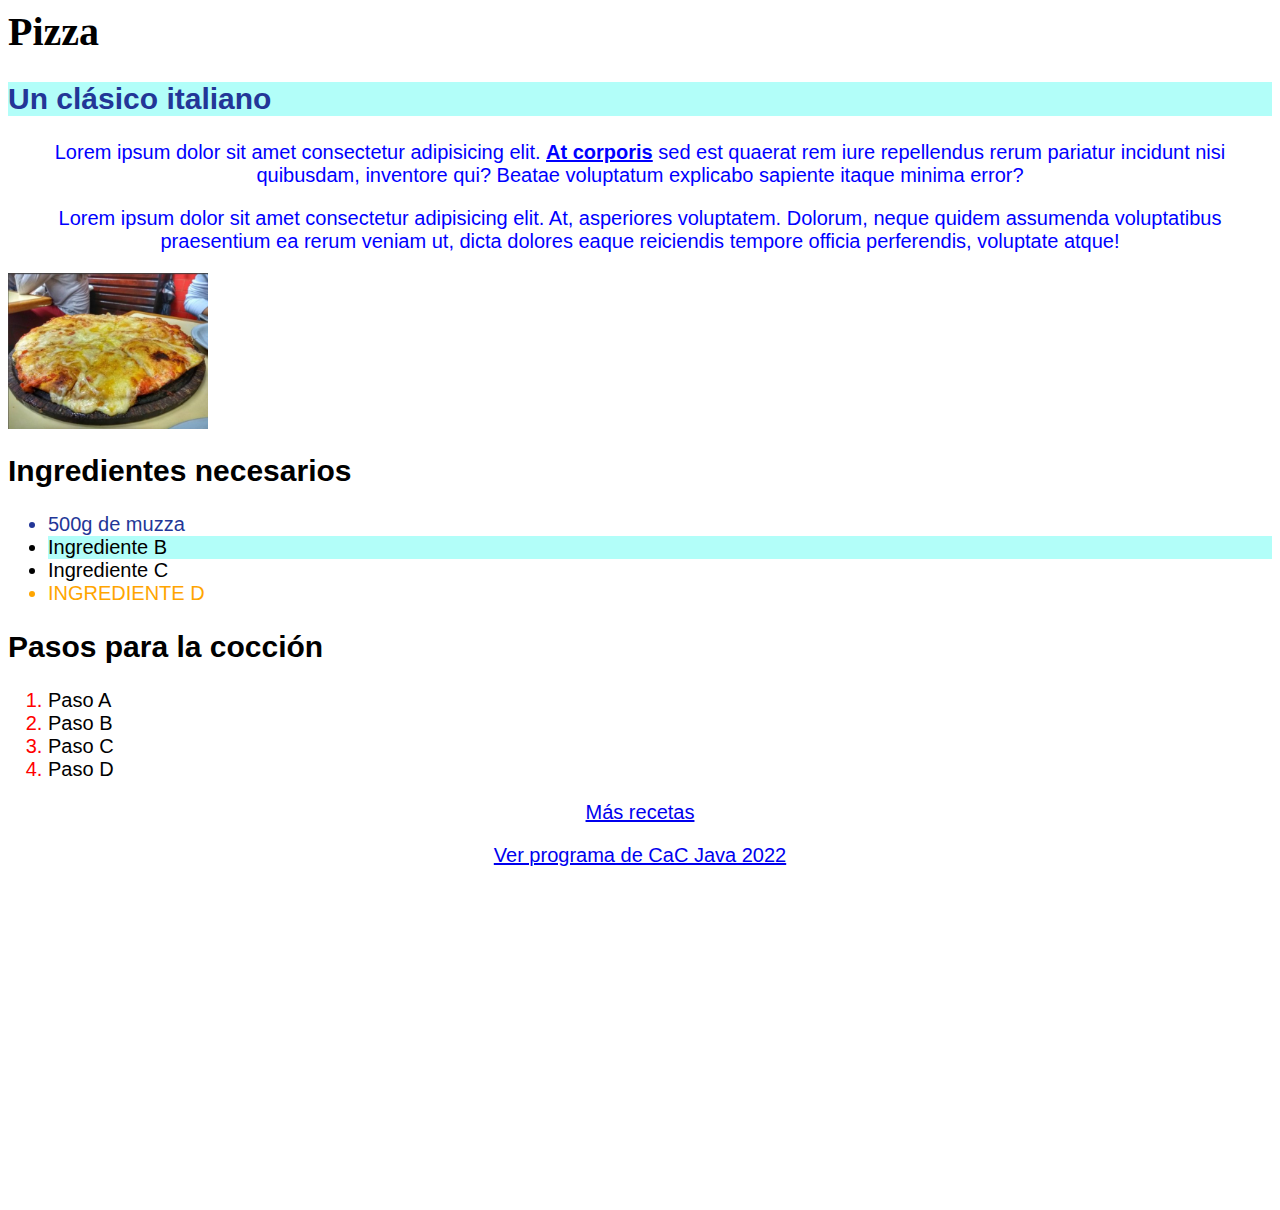
<file: index.html>
<html>
    <head>
        <meta charset="UTF-8">
        <meta name="description" content="Receta de pizza">
        <meta name="keywords" content="Pizza, receta, cocina, Italia">
        <meta name="author" content="Carlos Cimino">
        <meta name="viewport" content="width=device-width, initial-scale=1.0">
        <title>Receta de pizza</title>
        <link rel="icon" type="image/x-icon" href="img/favicon.png">
        <link rel="stylesheet" href="css/estilo.css">
    </head>
    <body>
        <h1>Pizza</h1>
        <h2 class="fondo-celeste color-azul">Un clásico italiano</h2>
        <p>Lorem ipsum dolor sit amet consectetur adipisicing elit. <span class="negrita">At corporis</span> sed est quaerat rem iure repellendus rerum pariatur incidunt nisi quibusdam, inventore qui? Beatae voluptatum explicabo sapiente itaque minima error?</p>
        <p>Lorem ipsum dolor sit amet consectetur adipisicing elit. At, asperiores voluptatem. Dolorum, neque quidem assumenda voluptatibus praesentium ea rerum veniam ut, dicta dolores eaque reiciendis tempore officia perferendis, voluptate atque!</p>
        <img src="img/pizza.jpg" alt="Foto de pizza" width="200px">
        <h2>Ingredientes necesarios</h2>
        <ul>
            <li class="color-azul">500g de muzza</li>
            <li class="fondo-celeste">Ingrediente B</li>
            <li>Ingrediente C</li>
            <li id="itemSuper">Ingrediente D</li>
        </ul>
        <h2>Pasos para la cocción</h2>
        <ol>
            <li>Paso A</li>
            <li>Paso B</li>
            <li>Paso C</li>
            <li>Paso D</li>
        </ol>
        <p><a href="https://www.recetasgratis.net/" target="_blank">Más recetas</a></p>
        <p><a href="docs/java2022.pdf" target="_blank">Ver programa de CaC Java 2022</a></p>
        <iframe width="560" height="315" src="https://www.youtube.com/embed/JIY0sUUCqUg" title="YouTube video player" frameborder="0" allow="accelerometer; autoplay; clipboard-write; encrypted-media; gyroscope; picture-in-picture" allowfullscreen></iframe>
    </body>
</html>
</file>
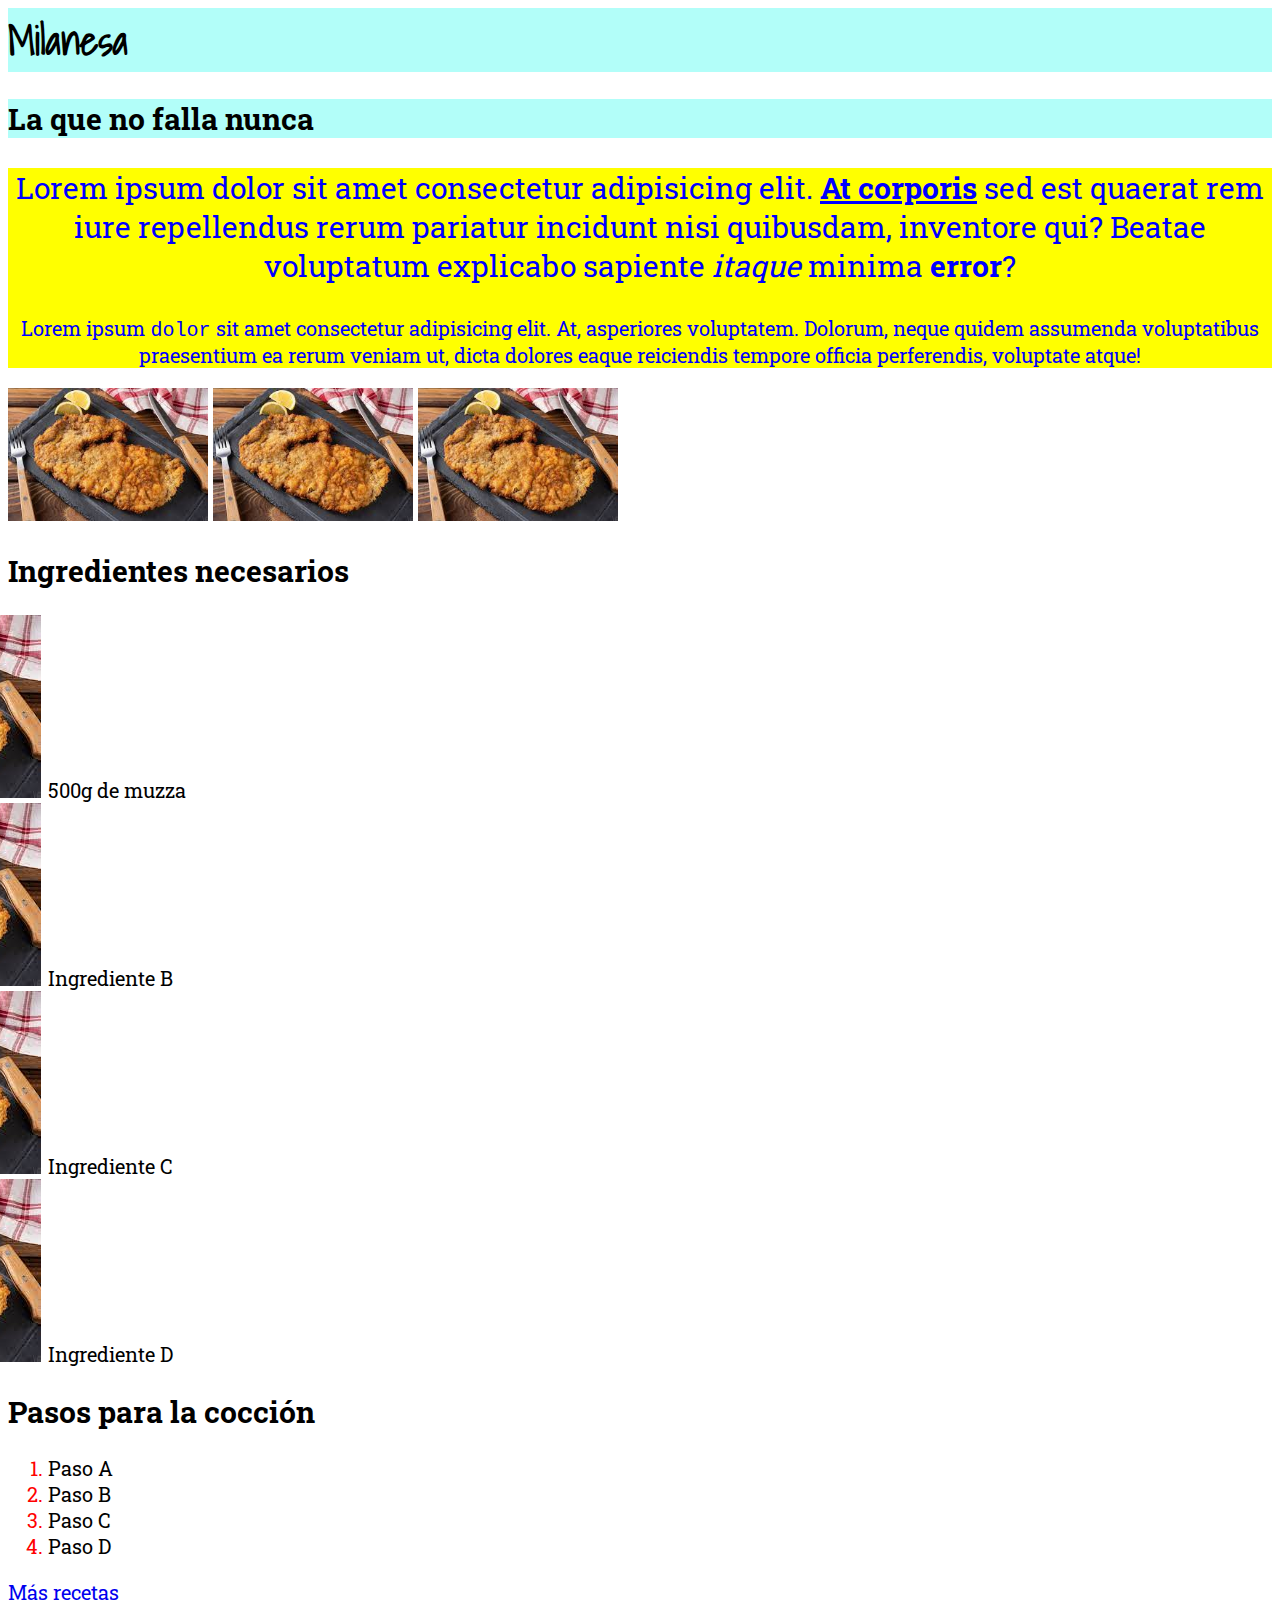
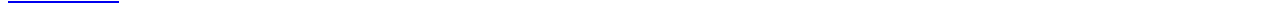
<file: milanesas.html>
<html>

<head>
    <meta charset="UTF-8">
    <meta name="description" content="Receta de pizza">
    <meta name="keywords" content="Pizza, receta, cocina, Italia">
    <meta name="author" content="Carlos Cimino">
    <meta name="viewport" content="width=device-width, initial-scale=1.0">
    <title>Receta de milanesas</title>
    <link rel="icon" type="image/x-icon" href="img/favicon.png">
    <link rel="preconnect" href="https://fonts.googleapis.com">
    <link rel="preconnect" href="https://fonts.gstatic.com" crossorigin>
    <link href="https://fonts.googleapis.com/css2?family=Roboto+Slab:wght@400;700&family=Shadows+Into+Light&display=swap" rel="stylesheet">
    <link rel="stylesheet" href="css/estilo.css">
</head>

<body>
    <h1 class="fondo-celeste titulo">Milanesa</h1>
    <h2 class="fondo-celeste">La que no falla nunca</h2>
    <div class="caja">
        <p>Lorem ipsum dolor sit amet consectetur adipisicing elit. <span class="negrita">At corporis</span> sed est
            quaerat rem iure repellendus rerum pariatur incidunt nisi quibusdam, inventore qui? Beatae voluptatum
            explicabo sapiente <em>itaque</em> minima <strong>error</strong>?</p>

        <p class="otro-tamanio">Lorem ipsum <code>dolor</code> sit amet consectetur adipisicing elit. At, asperiores
            voluptatem. Dolorum, neque quidem assumenda voluptatibus praesentium ea rerum veniam ut, dicta dolores eaque
            reiciendis tempore officia perferendis, voluptate atque!</p>
    </div>
    <img src="img/milanesa.jpg" alt="Foto de milanesa" width="200px">
    <img src="img/milanesa.jpg" alt="Foto de milanesa" width="200px">
    <img src="img/milanesa.jpg" alt="Foto de milanesa" width="200px">
    <h2>Ingredientes necesarios</h2>
    <ul class="ingredientes">
        <li>500g de muzza</li>
        <li>Ingrediente B</li>
        <li>Ingrediente C</li>
        <li>Ingrediente D</li>
    </ul>
    <h2>Pasos para la cocción</h2>
    <ol>
        <li>Paso A</li>
        <li>Paso B</li>
        <li>Paso C</li>
        <li>Paso D</li>
    </ol>
    <a href="https://www.recetasgratis.net/" target="_blank">Más recetas</a>
</body>

</html>
</file>
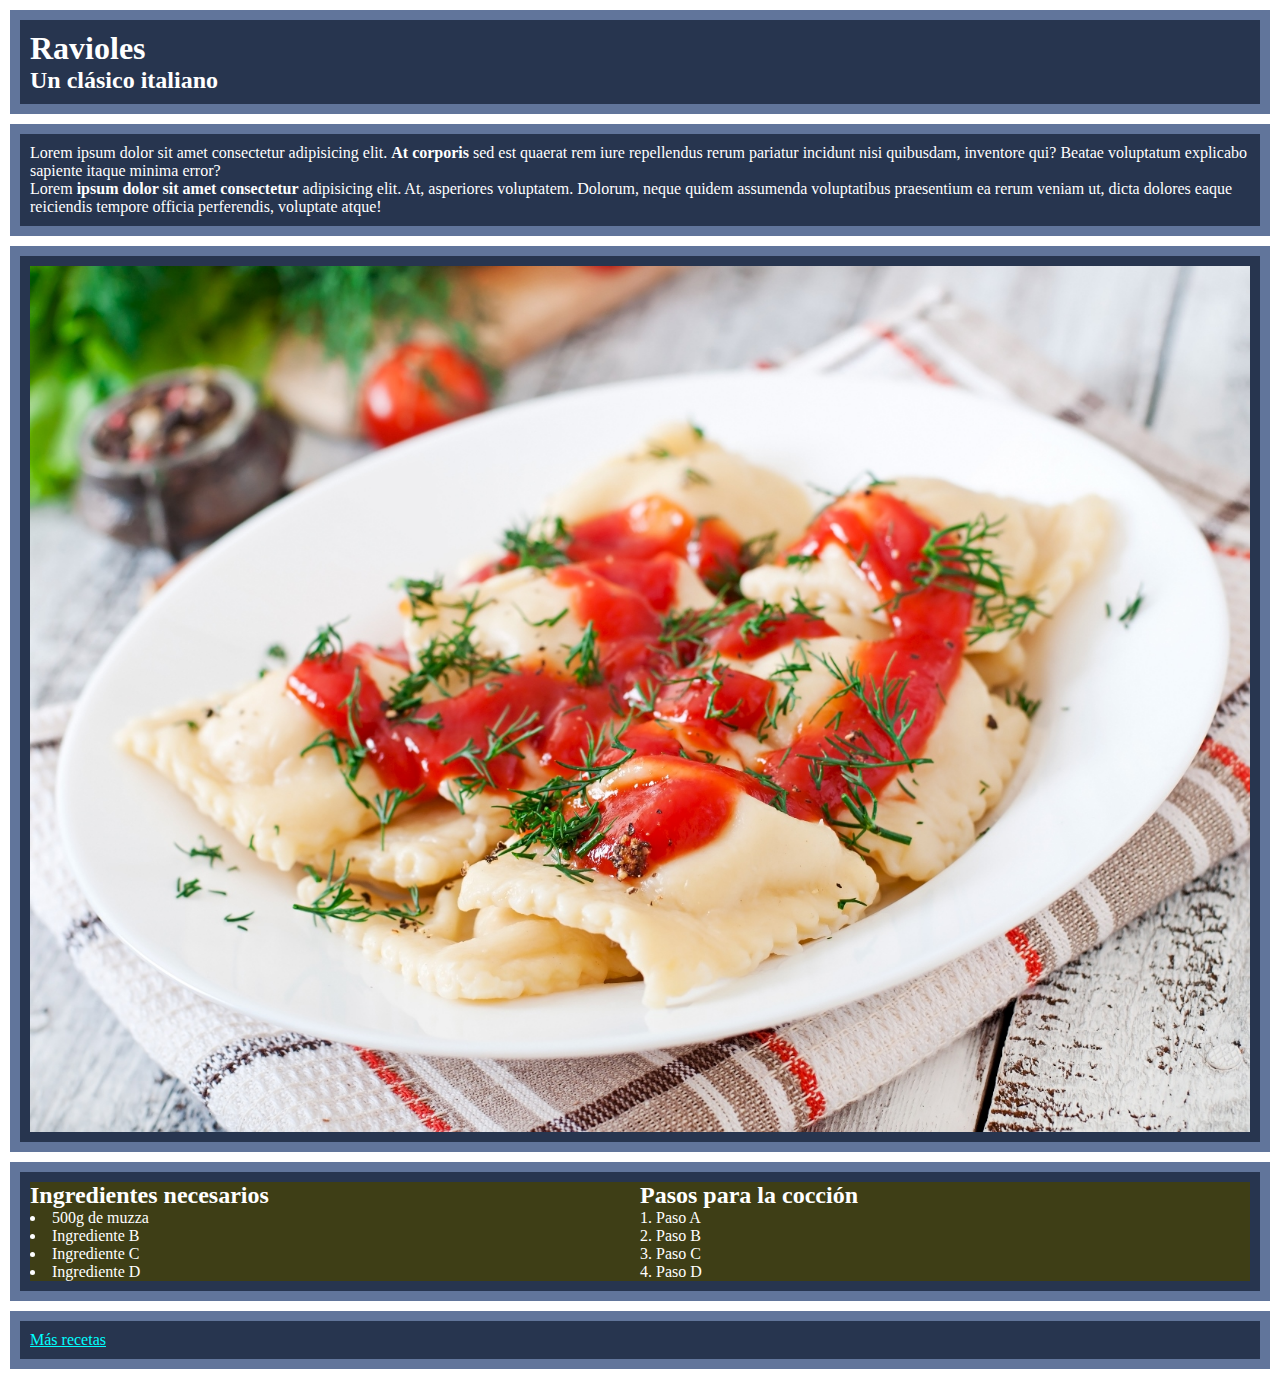
<file: ravioles.html>
<html>
    <head>
        <meta charset="UTF-8">
        <meta name="description" content="Receta de Ravioles">
        <meta name="keywords" content="Ravioles, receta, cocina, Italia">
        <meta name="author" content="Carlos Cimino">
        <meta name="viewport" content="width=device-width, initial-scale=1.0">
        <title>Receta de Ravioles</title>
        <link rel="icon" type="image/x-icon" href="img/favicon.png">
        <link rel="stylesheet" href="css/box-model.css">
    </head>
    <body>
        <header class="fondo-azul">
            <h1>Ravioles</h1>
            <h2>Un clásico italiano</h2>
        </header>
        <div class="fondo-azul">
            <p>Lorem ipsum dolor sit amet consectetur adipisicing elit. <span class="negrita">At corporis</span> sed est quaerat rem iure repellendus rerum pariatur incidunt nisi quibusdam, inventore qui? Beatae voluptatum explicabo sapiente itaque minima error?</p>
            <p>Lorem <span class="negrita">ipsum dolor sit amet consectetur</span> adipisicing elit. At, asperiores voluptatem. Dolorum, neque quidem assumenda voluptatibus praesentium ea rerum veniam ut, dicta dolores eaque reiciendis tempore officia perferendis, voluptate atque!</p>
        </div>
        <div class="fondo-azul"><img class="foto-receta" src="img/ravioles-fullhd.jpg" alt="Foto de Ravioles"></div>
        <div class="fondo-azul clearfix">
            <div class="ingredientes">
                <h2>Ingredientes necesarios</h2>
                <ul>
                    <li>500g de muzza</li>
                    <li>Ingrediente B</li>
                    <li>Ingrediente C</li>
                    <li>Ingrediente D</li>
                </ul>
            </div>
            <div class="pasos">
                <h2>Pasos para la cocción</h2>
                <ol>
                    <li>Paso A</li>
                    <li>Paso B</li>
                    <li>Paso C</li>
                    <li>Paso D</li>
                </ol>
            </div>
        </div>
        <footer class="fondo-azul">
            <p><a href="https://www.recetasgratis.net/" target="_blank">Más recetas</a></p>
        </footer>
    </body>
</html>
</file>
<file: css/estilo.css>
img {
    display: inline-block;
}

p {
    color: blue;
    text-align: center;
}

.fondo-celeste {
    background: #b2fef9;
}

.caja {
    background-color: yellow;
    font-size: 30px;
}

html {
    /* Valor por default: 16px*/
    font-size: 20px;
    font-family: 'Roboto Slab', Helvetica, sans-serif;
}

h1 {
    font-family: 'Shadows Into Light', cursive;
}

.otro-tamanio {
    font-size: 1rem;
}

.ingredientes {
    list-style-image: url("../img/milanesa.jpg");
}

.titulo {
    font-size: 2em;
}

.negrita {
    font-weight: bold;
    text-decoration: underline;
}

.color-azul {
    color: #233697;
}

#itemSuper {
    color: orange;
    text-transform: uppercase;
}

ol li::marker {
    color: red;
}
</file>
<file: css/box-model.css>
* {
    padding: 0;
    margin: 0;
    box-sizing: border-box;
}

.ingredientes,
.pasos {
    float: left;
    width: 50%;
    background: rgb(62, 62, 22);
}

.negrita {
    font-weight: bold;
}


.fondo-azul {
    background: rgb(39, 53, 79);
    color: white;
    border: 10px solid rgb(97, 117, 155);
    padding: 10px;
    margin: 10px;
}

.foto-receta {
    width: 100%;
}

a {
    color: cyan;
}

ul,
ol {
    list-style-position: inside;
}

.clearfix {
    overflow: auto;
}
</file>
